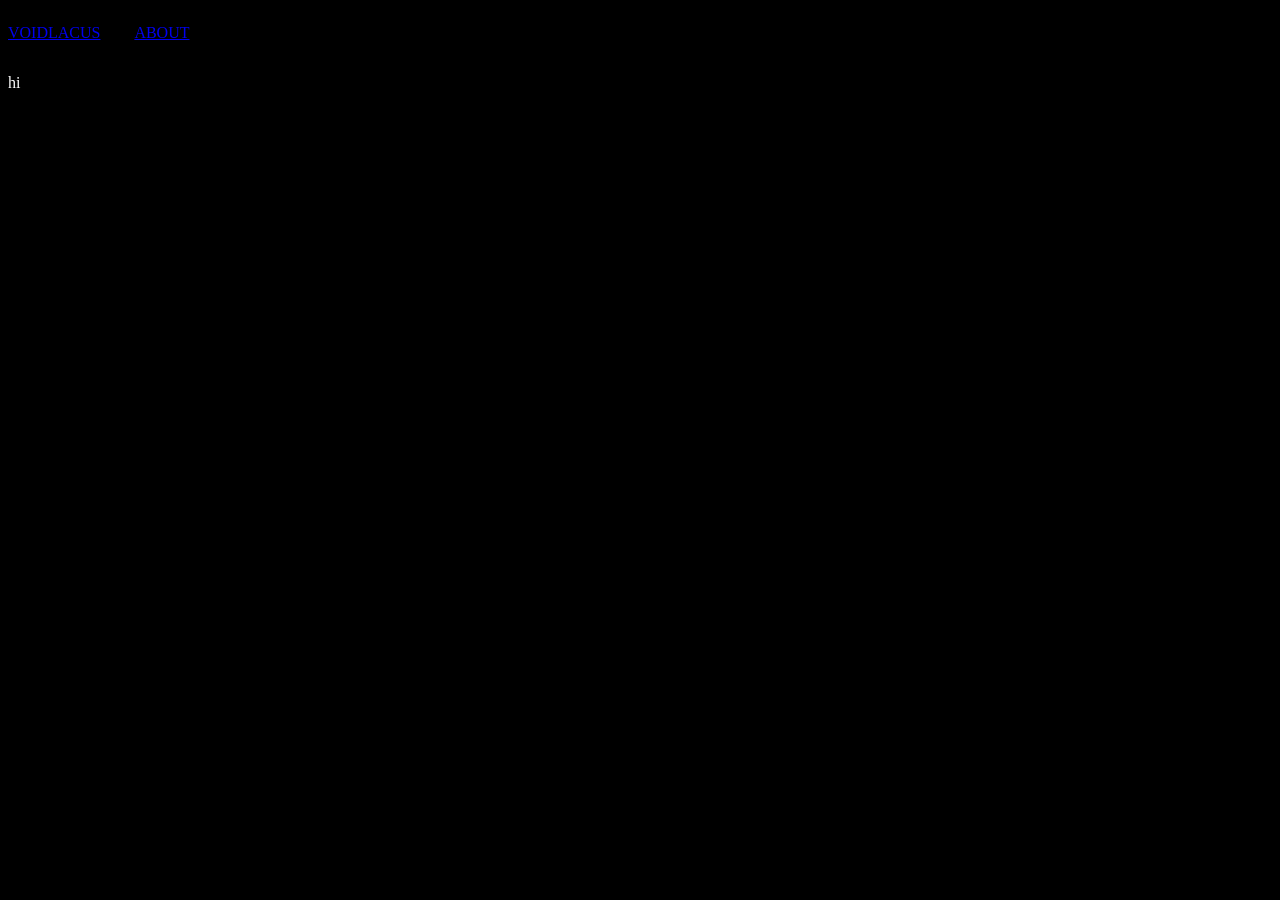
<file: about.html>
<!DOCTYPE html>
<html>
  <head>
    <meta charset="UTF-8">
    <meta name="viewport" content="width=device-width, initial-scale=1.0">
    <title>WHO IS VOIDLACUS?</title>
    <link href="style.css" rel="stylesheet" type="text/css" media="all">
  </head>
  <body>
    <div class="topbar">
      <div class="topbar_element">
        <p><a href="index.html">VOIDLACUS</a></p>
      </div>
      <div class="topbar_element">
        <p><a href="about.html">ABOUT</a></p>
      </div>
    </div>
    <p>hi</p>
  </body>
</html>
</file>
<file: style.css>
/* CSS is how you can add style to your website, such as colors, fonts, and positioning of your
   HTML content. To learn how to do something, just try searching Google for questions like
   "how to change link color." */

body {
  background-color: black;
  color: white;
  font-family: Verdana;
}

.topbar {
  width: 100%;
  overflow: auto;
}
.topbar .topbar_element {
  width: 10%;  
  float: left;
}
</file>
